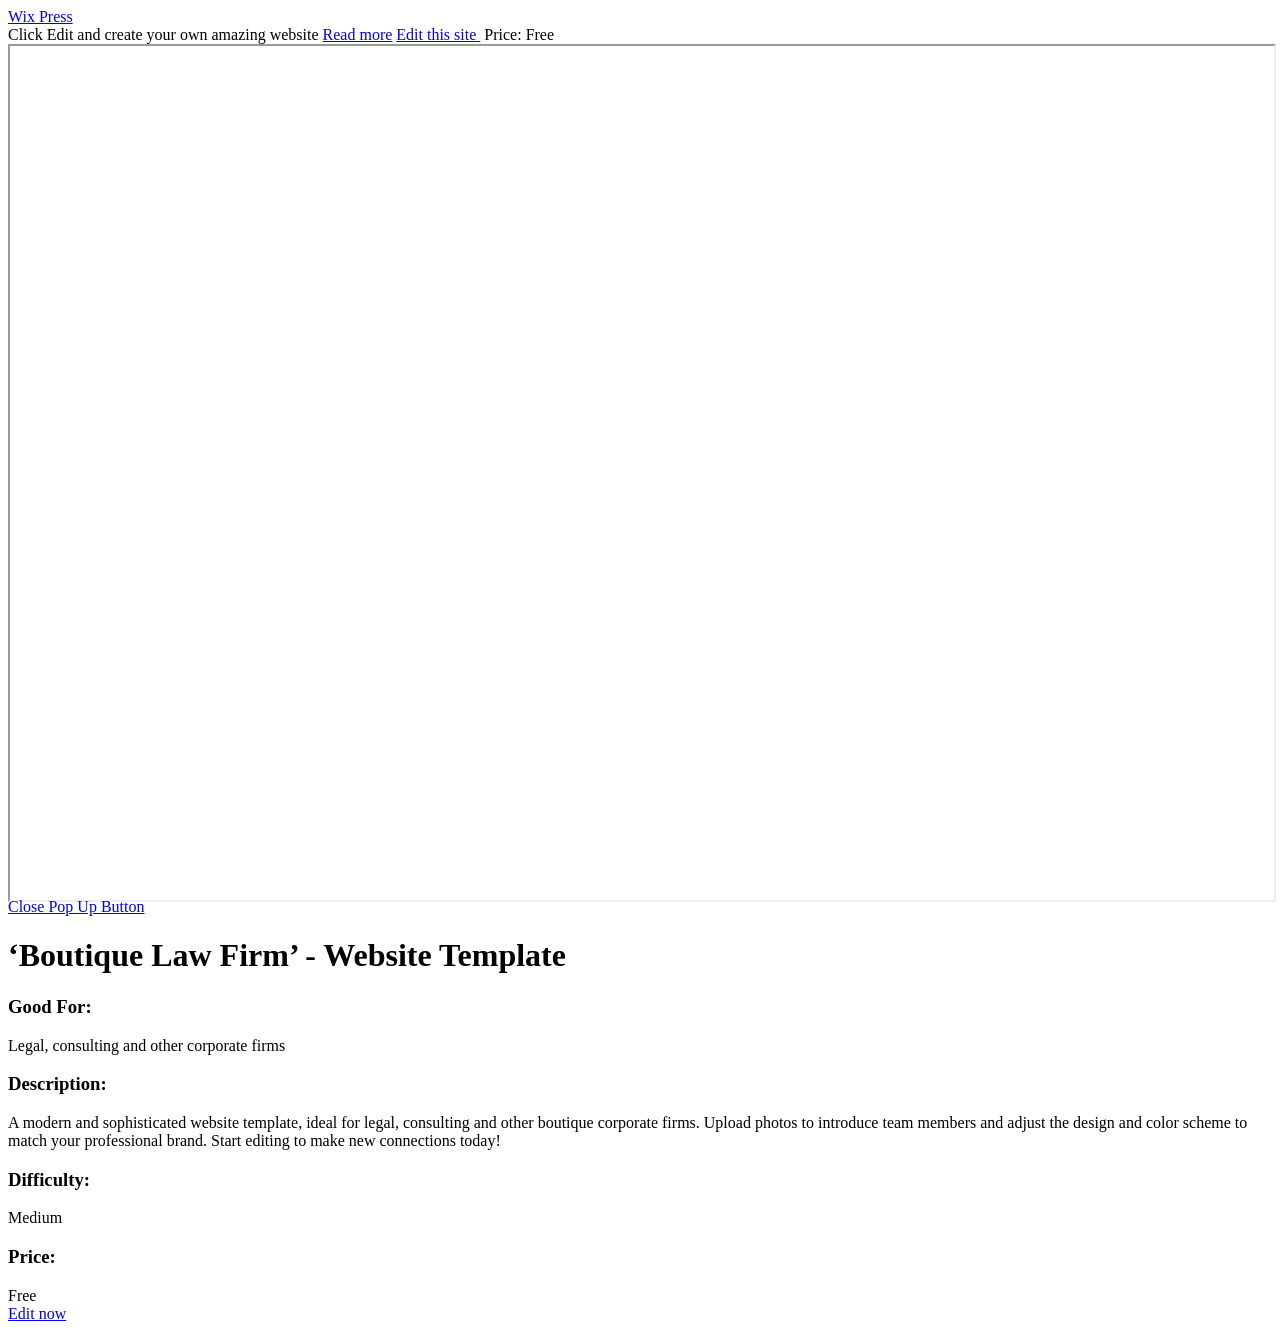
<file: www/sample.html>
<!DOCTYPE HTML PUBLIC "-//W3C//DTD HTML 4.01//EN" "http://www.w3.org/TR/html4/strict.dtd">

<html style="height: 100%">
<head>
    <meta charset="utf-8">
    
    <title>Boutique Law Firm Website Template | WIX</title>
    <meta name="description" content="A modern and sophisticated website template, ideal for legal, consulting and other boutique corporate firms. Upload photos to introduce team members and adjust the design and color scheme to match your professional brand. Start editing to make new connections today!">
    <meta name="author" content="Wixpress">
    <meta http-equiv="content-language" content="en"/>
    <meta http-equiv="content-type" content="text/html; charset=UTF-8"/>

    <meta property="og:title" content="Boutique Law Firm Website Template | WIX"/>
    <meta property="og:type" content="website"/>
    <meta property="og:url" content="http://www.wix.com/website-template/view/html/1723"/>
    <meta property="og:image" content="http://static.wixstatic.com/media/c966e76134084e0bb41e970fea2cecab.jpg"/>
    <meta content="Wix" property="og:site_name">
    <meta property="og:description" content="A modern and sophisticated website template, ideal for legal, consulting and other boutique corporate firms. Upload photos to introduce team members and adjust the design and color scheme to match your professional brand. Start editing to make new connections today!"/>
    <meta property="fb:admins" content="731184828"/>
    <meta name="fb:app_id" content="236335823061286"/>
    <meta name="google-site-verification" content="QXhlrY-V2PWOmnGUb8no0L-fKzG48uJ5ozW0ukU7Rpo"/>

        <link rel="canonical" href="http://www.wix.com/website-template/view/html/1723"/>

            <link rel="alternate" hreflang="fr" href="http://fr.wix.com/website-template/view/html/1723"/>
            <link rel="alternate" hreflang="pt" href="http://pt.wix.com/website-template/view/html/1723"/>
            <link rel="alternate" hreflang="it" href="http://it.wix.com/website-template/view/html/1723"/>
            <link rel="alternate" hreflang="nl" href="http://nl.wix.com/website-template/view/html/1723"/>
            <link rel="alternate" hreflang="ko" href="http://ko.wix.com/website-template/view/html/1723"/>
            <link rel="alternate" hreflang="de" href="http://de.wix.com/website-template/view/html/1723"/>
            <link rel="alternate" hreflang="ru" href="http://ru.wix.com/website-template/view/html/1723"/>
            <link rel="alternate" hreflang="sv" href="http://sv.wix.com/website-template/view/html/1723"/>
            <link rel="alternate" hreflang="tr" href="http://tr.wix.com/website-template/view/html/1723"/>
            <link rel="alternate" hreflang="da" href="http://da.wix.com/website-template/view/html/1723"/>
            <link rel="alternate" hreflang="en" href="http://www.wix.com/website-template/view/html/1723"/>
            <link rel="alternate" hreflang="es" href="http://es.wix.com/website-template/view/html/1723"/>
            <link rel="alternate" hreflang="hi" href="http://hi.wix.com/website-template/view/html/1723"/>
            <link rel="alternate" hreflang="ja" href="http://ja.wix.com/website-template/view/html/1723"/>
            <link rel="alternate" hreflang="no" href="http://no.wix.com/website-template/view/html/1723"/>
            <link rel="alternate" hreflang="pl" href="http://pl.wix.com/website-template/view/html/1723"/>
        <link rel="alternate" hreflang="x-default" href="http://www.wix.com/website-template/view/html/1723" />


    <!--CSS-->
    <link rel="stylesheet" type="text/css" href="//static.parastorage.com/services/wix-html-template-viewer/1.934.0/css/reset.css"/>
    <link rel="stylesheet" type="text/css" href="//static.parastorage.com/services/wix-html-template-viewer/1.934.0/new-create/css/fonts.css"/>
    <link rel="stylesheet" type="text/css" href="//static.parastorage.com/services/wix-public/1.215.0/css/Helvetica/fontFace.css"/>
    <link rel="stylesheet" type="text/css" href="//static.parastorage.com/services/wix-html-template-viewer/1.934.0/css/template_viewer.css"/>


    <!--[if lte IE 9]>
    <link rel="stylesheet" type="text/css" href="//static.parastorage.com/services/wix-html-template-viewer/1.934.0/css/ie9-and-down.css"/>
    <![endif]-->

    </head>
<body lang="en" style="height: 100%">
<!-- Google Tag Manager -->
    <noscript><iframe src="//www.googletagmanager.com/ns.html?id=GTM-MDD5C4"
                      height="0" width="0" style="display:none;visibility:hidden"></iframe></noscript>
    <script>(function(w,d,s,l,i){w[l]=w[l]||[];w[l].push(
            {'gtm.start': new Date().getTime(),event:'gtm.js'}
    );var f=d.getElementsByTagName(s)[0],
            j=d.createElement(s),dl=l!='dataLayer'?'&l='+l:'';j.async=true;j.src=
            '//www.googletagmanager.com/gtm.js?id='+i+dl;f.parentNode.insertBefore(j,f);
    })(window,document,'script','dataLayer','GTM-MDD5C4');</script>
<!-- End Google Tag Manager -->
    
<script type="text/javascript">
    var backUrl = "http:\/\/www.wix.com\/website\/templates";
    var editUrl = "http://editor.wix.com/html/editor/web/renderer/new?metaSiteId=9d31fe09-37b5-46a0-a4da-7387bcb58557&siteId=e74a7edb-ff99-4fb9-91e0-1e90bd78d2ee";
    var galleryDocIndex = "$pageModel.galleryDocIndex";
    var originAppUrl = "$pageModel.unsafeJSoriginAppUrl";
    var W = W || {};
    W.App = W.App || {};
    W.App.CLIENT_CONFIG = {"biServerUrl":"http://frog.wix.com/spettatore_bi?src=2&openingSiteId=e74a7edb-ff99-4fb9-91e0-1e90bd78d2ee&originAppUrl=http%3A%2F%2Fwww.wix.com%2Fwebsite%2Ftemplates&siteType=2"};
    W.App.currentViewMode = 'desktop';

    W.Globals = W.Globals || {};
    W.Globals.lang =  "en";
    var analytics = {"staging":false,"code":"UA-2117194-1","domain":"wix.com"};
    var openAsTab = true;

    //Storing dynamic text for responsive design
    var headerTxt = {};
    headerTxt.editButtonSmall = 'Edit';
    headerTxt.mainHeaderSmall = 'Create your own amazing website';
</script>

<!-- FACEBOOK CODE API-->
<div id="fb-root"></div>
<script>
    /* Facebook Like Button*/
    (function (d, s, id) {
        var js, fjs = d.getElementsByTagName(s)[0];
        if (d.getElementById(id)) return;
        js = d.createElement(s);
        js.id = id;
        js.src = "//connect.facebook.net/en_US/all.js#xfbml=1";
        fjs.parentNode.insertBefore(js, fjs);
    }(document, 'script', 'facebook-jssdk'));

    /*Google+ */
    (function () {
        var po = document.createElement('script');
        po.type = 'text/javascript';
        po.async = true;
        po.src = 'https://apis.google.com/js/plusone.js';
        var s = document.getElementsByTagName('script')[0];
        s.parentNode.insertBefore(po, s);
    })();
</script>
<!-- End of FACEBOOK CODE -->

<div id="container" class="template_viewer" style="height: 100%;">
    <div id="header">
        <div class="navigation">
            <div id="wixLogo">
                <a href="http://www.wix.com/">Wix Press</a>
            </div>
                            <div id="template-mode-toggle">
                    <div class="view-mode-toggle-button view-mode-toggle-button-desktop" data="desktop" title="Desktop view"></div>
                    <div class="view-mode-toggle-button view-mode-toggle-button-mobile" data="mobile" title="Mobile view"></div>
                </div>
                        <div class="templateDetails" itemscope itemtype="http://schema.org/Product/WebsiteTemplate">
                <meta itemprop="name" content="Boutique Law Firm"/>
            </div>
            <!-- End of .templateDetails-->
            <div class="templatesButtons">
                <span id="templatesName">Click Edit and create your own amazing website</span> <a id="readMore"
                                                                                                           href="#">Read more</a>
                <meta itemprop="image" content="http://static.wixstatic.com/media/c966e76134084e0bb41e970fea2cecab.jpg"/>
                <a href="#" class="button" id="editButton">Edit this site<span>&nbsp;</span></a>
                <span id="categoriesHolder">

                </span>
                <span class="priceTypeWrapper"> Price: <span
                        id="priceType">Free</span></span>
                <span class="html5icon"></span>

                <div class="socialButtons">
                    <div class="socialButtonsContent">
                        <div class="facebookWrapper">
                            <div class="fb-like" data-send="false" data-layout="button_count"
                                 data-show-faces="true"></div>
                        </div>
                        <div class="googlePlusWrapper">
                            <g:plusone size="medium"></g:plusone>
                        </div>
                    </div>
                    <!-- end of .socialButtonsContent -->
                </div>
                <!-- end of .socialButtons -->
            </div>
        </div>
        <!-- End of .navigation-->
    </div>
    <!-- End of #Header-->
    <div id="headerShadows">
        <div class="rightShadow"></div>
        <div class="leftShadow"></div>
    </div>
    <!-- End of #HeaderShadows-->
    <div class="contentWrapper" style="height: calc(100% - 46px);">
                                    <div class="preview-tab preview-tab-desktop" style="height: 100%">
                <iframe src="http://www.wix.com/demone2/boutique-law-firm" width="100%" height="100%"></iframe>
            </div>
        
        <!--</div>--><!-- End of .content-->
    </div>
    <!-- End of .contentWrapper-->

    <div id="dialog-overlay"></div>
    <div id="dialog-box">
        <a id="close-pop-up-button" href="#">Close Pop Up Button</a>
        <div class="dialog-content">
            <h1 class="dialog-title">&#8216;Boutique Law Firm&#8217; - Website Template</h1>
            <div class="leftColumn">
                <h3>Good For:</h3>

                <div id="dialog-good-for">Legal, consulting and other corporate firms</div>
                <h3>Description:</h3>

                <div id="dialog-description" itemprop="description">A modern and sophisticated website template, ideal for legal, consulting and other boutique corporate firms. Upload photos to introduce team members and adjust the design and color scheme to match your professional brand. Start editing to make new connections today!</div>
            </div>
            <div class="rightColumn">
                                                                <span>
					<h3>Difficulty:&nbsp;</h3>
					<div id="dialog-difficulty" itemprop="difficulty">Medium</div>
				</span>
				<span itemprop="offers" itemscope itemtype="http://schema.org/Offer">
					<h3>Price:&nbsp;</h3>
					<div id="dialog-price" itemprop="price">Free</div>
					<link itemprop="availability" href="http://schema.org/InStock"/>
				</span>
                <a href="#" id="dialog-edit-now">Edit now</a>
            </div>
            <div class="clearBoth">&nbsp;</div>
        </div>
        <div class="dialog-box-shadows">
            <div class="leftShadow"></div>
            <div class="rightShadow"></div>
        </div>
    </div>
    <!-- End of #dialog-box-->

</div>
<!-- End of #container-->

<!--Scripts after page loads-->
<script src="http://static.wix.com/services/third-party/jquery/1.4.3/min/jquery.js" type="text/javascript"></script>
<script type="text/javascript" src="//static.parastorage.com/services/wix-html-template-viewer/1.934.0/js/components/scrollbar/custom-scrollbar.js"></script>
<script type="text/javascript" src="//static.parastorage.com/services/wix-html-template-viewer/1.934.0/js/common.js"></script>
<script src="//static.parastorage.com/services/wix-html-template-viewer/1.934.0/js/template_viewer.js" type="text/javascript"></script>

        

<div style="visibility: hidden">view_template_v.vm</div>
<script type="text/javascript">
            window.templateEditUrl = 'http://editor.wix.com/html/editor/web/renderer/new?metaSiteId=9d31fe09-37b5-46a0-a4da-7387bcb58557&siteId=e74a7edb-ff99-4fb9-91e0-1e90bd78d2ee';
    </script>
</body>
</html>
</file>
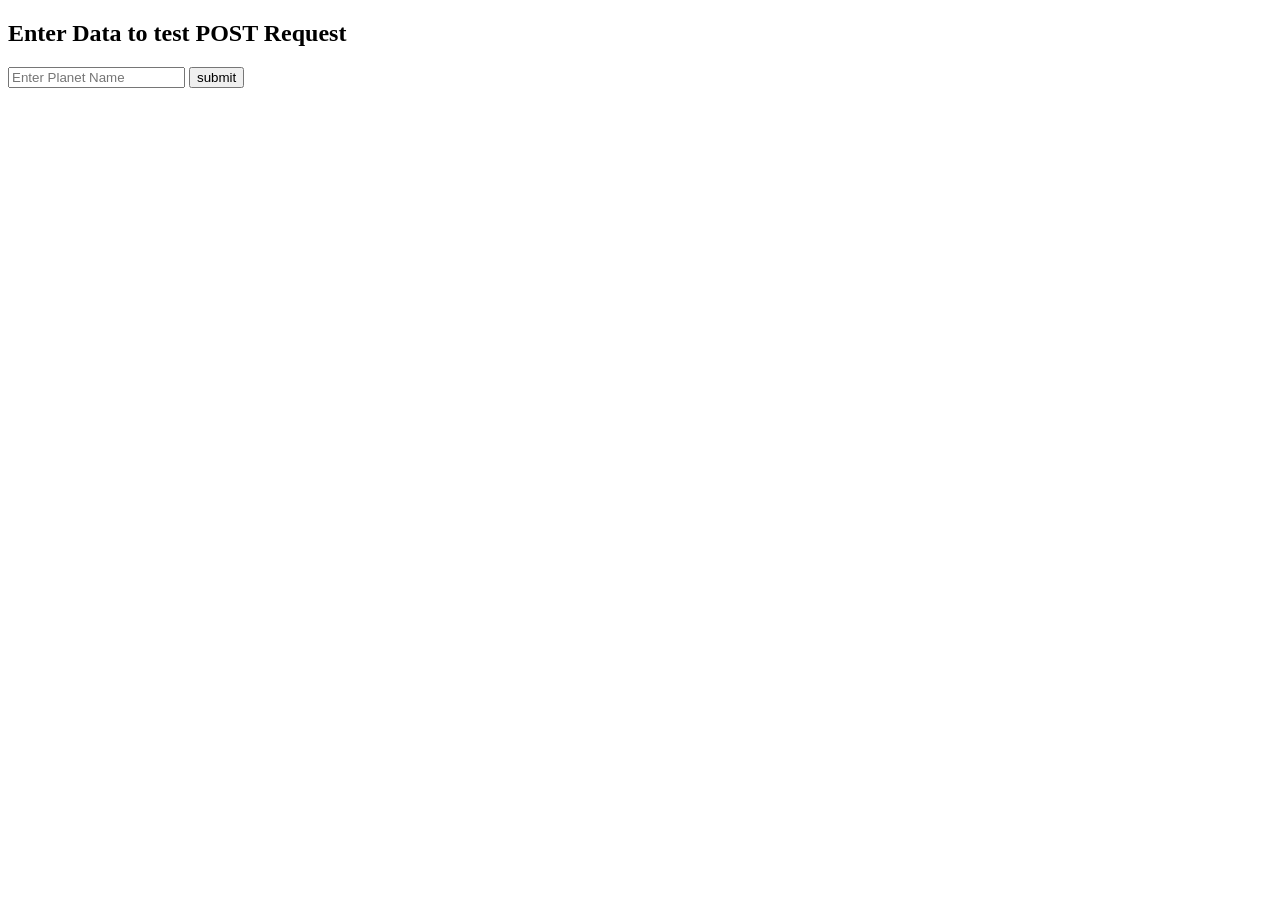
<file: www/testpost.html>
<!DOCTYPE html>
<html lang="en">
<head>
    <meta charset="UTF-8">
    <title>Testing Post</title>
</head>
<body>
    <h2>Enter Data to test POST Request</h2>
    <form method="post" action="/testpost.html">
        <input type="text" name="planetName" required placeholder="Enter Planet Name">
        <input type="submit" name="submit" value="submit">
    </form>


</body>
</html>
</file>
